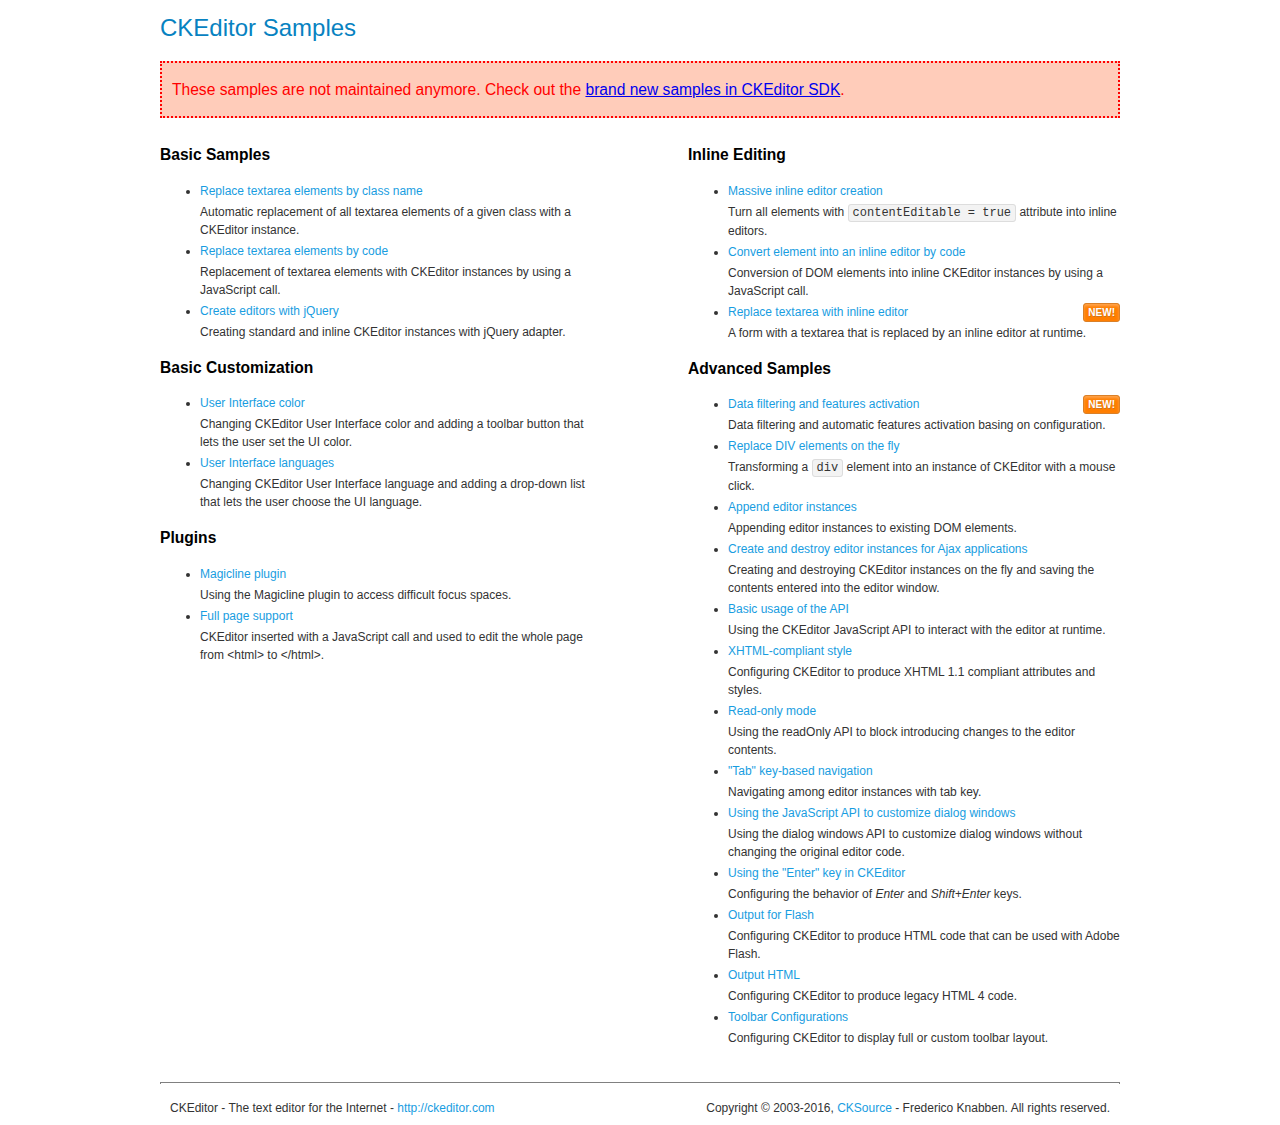
<file: app/static/plugins/ckeditor/samples/old/index.html>
<!DOCTYPE html>
<!--
Copyright (c) 2003-2016, CKSource - Frederico Knabben. All rights reserved.
For licensing, see LICENSE.md or http://ckeditor.com/license
-->
<html>
<head>
	<meta charset="utf-8">
	<title>CKEditor Samples</title>
	<link rel="stylesheet" href="sample.css">
</head>
<body>
	<h1 class="samples">
		CKEditor Samples
	</h1>
	<div class="warning deprecated">
		These samples are not maintained anymore. Check out the <a href="http://sdk.ckeditor.com/">brand new samples in CKEditor SDK</a>.
	</div>
	<div class="twoColumns">
		<div class="twoColumnsLeft">
			<h2 class="samples">
				Basic Samples
			</h2>
			<dl class="samples">
				<dt><a class="samples" href="replacebyclass.html">Replace textarea elements by class name</a></dt>
				<dd>Automatic replacement of all textarea elements of a given class with a CKEditor instance.</dd>

				<dt><a class="samples" href="replacebycode.html">Replace textarea elements by code</a></dt>
				<dd>Replacement of textarea elements with CKEditor instances by using a JavaScript call.</dd>

				<dt><a class="samples" href="jquery.html">Create editors with jQuery</a></dt>
				<dd>Creating standard and inline CKEditor instances with jQuery adapter.</dd>
			</dl>

			<h2 class="samples">
				Basic Customization
			</h2>
			<dl class="samples">
				<dt><a class="samples" href="uicolor.html">User Interface color</a></dt>
				<dd>Changing CKEditor User Interface color and adding a toolbar button that lets the user set the UI color.</dd>

				<dt><a class="samples" href="uilanguages.html">User Interface languages</a></dt>
				<dd>Changing CKEditor User Interface language and adding a drop-down list that lets the user choose the UI language.</dd>
			</dl>


			<h2 class="samples">Plugins</h2>
<dl class="samples">
<dt><a class="samples" href="magicline/magicline.html">Magicline plugin</a></dt>
<dd>Using the Magicline plugin to access difficult focus spaces.</dd>

<dt><a class="samples" href="wysiwygarea/fullpage.html">Full page support</a></dt>
<dd>CKEditor inserted with a JavaScript call and used to edit the whole page from &lt;html&gt; to &lt;/html&gt;.</dd>
</dl>
		</div>
		<div class="twoColumnsRight">
			<h2 class="samples">
				Inline Editing
			</h2>
			<dl class="samples">
				<dt><a class="samples" href="inlineall.html">Massive inline editor creation</a></dt>
				<dd>Turn all elements with <code>contentEditable = true</code> attribute into inline editors.</dd>

				<dt><a class="samples" href="inlinebycode.html">Convert element into an inline editor by code</a></dt>
				<dd>Conversion of DOM elements into inline CKEditor instances by using a JavaScript call.</dd>

				<dt><a class="samples" href="inlinetextarea.html">Replace textarea with inline editor</a> <span class="new">New!</span></dt>
				<dd>A form with a textarea that is replaced by an inline editor at runtime.</dd>

				
			</dl>

			<h2 class="samples">
				Advanced Samples
			</h2>
			<dl class="samples">
				<dt><a class="samples" href="datafiltering.html">Data filtering and features activation</a> <span class="new">New!</span></dt>
				<dd>Data filtering and automatic features activation basing on configuration.</dd>

				<dt><a class="samples" href="divreplace.html">Replace DIV elements on the fly</a></dt>
				<dd>Transforming a <code>div</code> element into an instance of CKEditor with a mouse click.</dd>

				<dt><a class="samples" href="appendto.html">Append editor instances</a></dt>
				<dd>Appending editor instances to existing DOM elements.</dd>

				<dt><a class="samples" href="ajax.html">Create and destroy editor instances for Ajax applications</a></dt>
				<dd>Creating and destroying CKEditor instances on the fly and saving the contents entered into the editor window.</dd>

				<dt><a class="samples" href="api.html">Basic usage of the API</a></dt>
				<dd>Using the CKEditor JavaScript API to interact with the editor at runtime.</dd>

				<dt><a class="samples" href="xhtmlstyle.html">XHTML-compliant style</a></dt>
				<dd>Configuring CKEditor to produce XHTML 1.1 compliant attributes and styles.</dd>

				<dt><a class="samples" href="readonly.html">Read-only mode</a></dt>
				<dd>Using the readOnly API to block introducing changes to the editor contents.</dd>

				<dt><a class="samples" href="tabindex.html">"Tab" key-based navigation</a></dt>
				<dd>Navigating among editor instances with tab key.</dd>


				
<dt><a class="samples" href="dialog/dialog.html">Using the JavaScript API to customize dialog windows</a></dt>
<dd>Using the dialog windows API to customize dialog windows without changing the original editor code.</dd>

<dt><a class="samples" href="enterkey/enterkey.html">Using the &quot;Enter&quot; key in CKEditor</a></dt>
<dd>Configuring the behavior of <em>Enter</em> and <em>Shift+Enter</em> keys.</dd>

<dt><a class="samples" href="htmlwriter/outputforflash.html">Output for Flash</a></dt>
<dd>Configuring CKEditor to produce HTML code that can be used with Adobe Flash.</dd>

<dt><a class="samples" href="htmlwriter/outputhtml.html">Output HTML</a></dt>
<dd>Configuring CKEditor to produce legacy HTML 4 code.</dd>

<dt><a class="samples" href="toolbar/toolbar.html">Toolbar Configurations</a></dt>
<dd>Configuring CKEditor to display full or custom toolbar layout.</dd>

			</dl>
		</div>
	</div>
	<div id="footer">
		<hr>
		<p>
			CKEditor - The text editor for the Internet - <a class="samples" href="http://ckeditor.com/">http://ckeditor.com</a>
		</p>
		<p id="copy">
			Copyright &copy; 2003-2016, <a class="samples" href="http://cksource.com/">CKSource</a> - Frederico Knabben. All rights reserved.
		</p>
	</div>
</body>
</html>
</file>
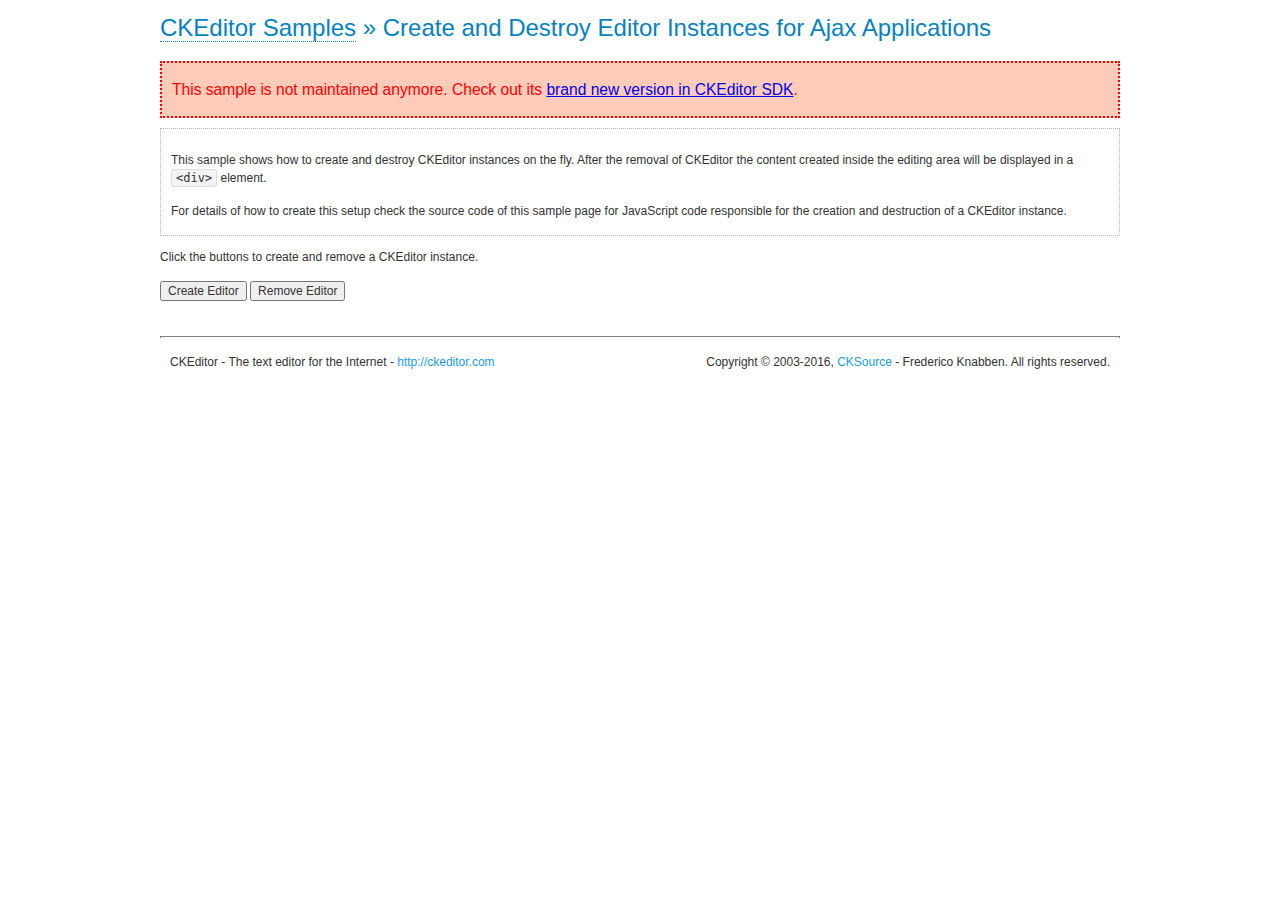
<file: app/static/plugins/ckeditor/samples/old/ajax.html>
<!DOCTYPE html>
<!--
Copyright (c) 2003-2016, CKSource - Frederico Knabben. All rights reserved.
For licensing, see LICENSE.md or http://ckeditor.com/license
-->
<html>
<head>
	<meta charset="utf-8">
	<title>Ajax &mdash; CKEditor Sample</title>
	<script src="../../ckeditor.js"></script>
	<link rel="stylesheet" href="sample.css">
	<script>

		var editor, html = '';

		function createEditor() {
			if ( editor )
				return;

			// Create a new editor inside the <div id="editor">, setting its value to html
			var config = {};
			editor = CKEDITOR.appendTo( 'editor', config, html );
		}

		function removeEditor() {
			if ( !editor )
				return;

			// Retrieve the editor contents. In an Ajax application, this data would be
			// sent to the server or used in any other way.
			document.getElementById( 'editorcontents' ).innerHTML = html = editor.getData();
			document.getElementById( 'contents' ).style.display = '';

			// Destroy the editor.
			editor.destroy();
			editor = null;
		}

	</script>
</head>
<body>
	<h1 class="samples">
		<a href="index.html">CKEditor Samples</a> &raquo; Create and Destroy Editor Instances for Ajax Applications
	</h1>
	<div class="warning deprecated">
		This sample is not maintained anymore. Check out its <a href="http://sdk.ckeditor.com/samples/saveajax.html">brand new version in CKEditor SDK</a>.
	</div>
	<div class="description">
		<p>
			This sample shows how to create and destroy CKEditor instances on the fly. After the removal of CKEditor the content created inside the editing
			area will be displayed in a <code>&lt;div&gt;</code> element.
		</p>
		<p>
			For details of how to create this setup check the source code of this sample page
			for JavaScript code responsible for the creation and destruction of a CKEditor instance.
		</p>
	</div>
	<p>Click the buttons to create and remove a CKEditor instance.</p>
	<p>
		<input onclick="createEditor();" type="button" value="Create Editor">
		<input onclick="removeEditor();" type="button" value="Remove Editor">
	</p>
	<!-- This div will hold the editor. -->
	<div id="editor">
	</div>
	<div id="contents" style="display: none">
		<p>
			Edited Contents:
		</p>
		<!-- This div will be used to display the editor contents. -->
		<div id="editorcontents">
		</div>
	</div>
	<div id="footer">
		<hr>
		<p>
			CKEditor - The text editor for the Internet - <a class="samples" href="http://ckeditor.com/">http://ckeditor.com</a>
		</p>
		<p id="copy">
			Copyright &copy; 2003-2016, <a class="samples" href="http://cksource.com/">CKSource</a> - Frederico
			Knabben. All rights reserved.
		</p>
	</div>
</body>
</html>
</file>
<file: app/static/plugins/ckeditor/samples/old/sample.css>
/*
Copyright (c) 2003-2016, CKSource - Frederico Knabben. All rights reserved.
For licensing, see LICENSE.md or http://ckeditor.com/license
*/

html, body, h1, h2, h3, h4, h5, h6, div, span, blockquote, p, address, form, fieldset, img, ul, ol, dl, dt, dd, li, hr, table, td, th, strong, em, sup, sub, dfn, ins, del, q, cite, var, samp, code, kbd, tt, pre
{
	line-height: 1.5;
}

body
{
	padding: 10px 30px;
}

input, textarea, select, option, optgroup, button, td, th
{
	font-size: 100%;
}

pre
{
	-moz-tab-size: 4;
	tab-size: 4;
}

pre, code, kbd, samp, tt
{
	font-family: monospace,monospace;
	font-size: 1em;
}

body {
	width: 960px;
	margin: 0 auto;
}

code
{
	background: #f3f3f3;
	border: 1px solid #ddd;
	padding: 1px 4px;
	border-radius: 3px;
}

abbr
{
	border-bottom: 1px dotted #555;
	cursor: pointer;
}

.new, .beta
{
	text-transform: uppercase;
	font-size: 10px;
	font-weight: bold;
	padding: 1px 4px;
	margin: 0 0 0 5px;
	color: #fff;
	float: right;
	border-radius: 3px;
}

.new
{
	background: #FF7E00;
	border: 1px solid #DA8028;
	text-shadow: 0 1px 0 #C97626;

	box-shadow: 0 2px 3px 0 #FFA54E inset;
}

.beta
{
	background: #18C0DF;
	border: 1px solid #19AAD8;
	text-shadow: 0 1px 0 #048CAD;
	font-style: italic;

	box-shadow: 0 2px 3px 0 #50D4FD inset;
}

h1.samples
{
	color: #0782C1;
	font-size: 200%;
	font-weight: normal;
	margin: 0;
	padding: 0;
}

h1.samples a
{
	color: #0782C1;
	text-decoration: none;
	border-bottom: 1px dotted #0782C1;
}

.samples a:hover
{
	border-bottom: 1px dotted #0782C1;
}

h2.samples
{
	color: #000000;
	font-size: 130%;
	margin: 15px 0 0 0;
	padding: 0;
}

p, blockquote, address, form, pre, dl, h1.samples, h2.samples
{
	margin-bottom: 15px;
}

ul.samples
{
	margin-bottom: 15px;
}

.clear
{
	clear: both;
}

fieldset
{
	margin: 0;
	padding: 10px;
}

body, input, textarea
{
	color: #333333;
	font-family: Arial, Helvetica, sans-serif;
}

body
{
	font-size: 75%;
}

a.samples
{
	color: #189DE1;
	text-decoration: none;
}

form
{
	margin: 0;
	padding: 0;
}

pre.samples
{
	background-color: #F7F7F7;
	border: 1px solid #D7D7D7;
	overflow: auto;
	padding: 0.25em;
	white-space: pre-wrap; /* CSS 2.1 */
	word-wrap: break-word; /* IE7 */
}

#footer
{
	clear: both;
	padding-top: 10px;
}

#footer hr
{
	margin: 10px 0 15px 0;
	height: 1px;
	border: solid 1px gray;
	border-bottom: none;
}

#footer p
{
	margin: 0 10px 10px 10px;
	float: left;
}

#footer #copy
{
	float: right;
}

#outputSample
{
	width: 100%;
	table-layout: fixed;
}

#outputSample thead th
{
	color: #dddddd;
	background-color: #999999;
	padding: 4px;
	white-space: nowrap;
}

#outputSample tbody th
{
	vertical-align: top;
	text-align: left;
}

#outputSample pre
{
	margin: 0;
	padding: 0;
}

.description
{
	border: 1px dotted #B7B7B7;
	margin-bottom: 10px;
	padding: 10px 10px 0;
	overflow: hidden;
}

label
{
	display: block;
	margin-bottom: 6px;
}

/**
 *	CKEditor editables are automatically set with the "cke_editable" class
 *	plus cke_editable_(inline|themed) depending on the editor type.
 */

/* Style a bit the inline editables. */
.cke_editable.cke_editable_inline
{
	cursor: pointer;
}

/* Once an editable element gets focused, the "cke_focus" class is
   added to it, so we can style it differently. */
.cke_editable.cke_editable_inline.cke_focus
{
	box-shadow: inset 0px 0px 20px 3px #ddd, inset 0 0 1px #000;
	outline: none;
	background: #eee;
	cursor: text;
}

/* Avoid pre-formatted overflows inline editable. */
.cke_editable_inline pre
{
	white-space: pre-wrap;
	word-wrap: break-word;
}

/**
 *	Samples index styles.
 */

.twoColumns,
.twoColumnsLeft,
.twoColumnsRight
{
	overflow: hidden;
}

.twoColumnsLeft,
.twoColumnsRight
{
	width: 45%;
}

.twoColumnsLeft
{
	float: left;
}

.twoColumnsRight
{
	float: right;
}

dl.samples
{
	padding: 0 0 0 40px;
}
dl.samples > dt
{
	display: list-item;
	list-style-type: disc;
	list-style-position: outside;
	margin: 0 0 3px;
}
dl.samples > dd
{
	margin: 0 0 3px;
}
.warning
{
	color: #ff0000;
	background-color: #FFCCBA;
	border: 2px dotted #ff0000;
	padding: 15px 10px;
	margin: 10px 0;
}

.warning.deprecated {
	font-size: 1.3em;
}

/* Used on inline samples */

blockquote
{
	font-style: italic;
	font-family: Georgia, Times, "Times New Roman", serif;
	padding: 2px 0;
	border-style: solid;
	border-color: #ccc;
	border-width: 0;
}

.cke_contents_ltr blockquote
{
	padding-left: 20px;
	padding-right: 8px;
	border-left-width: 5px;
}

.cke_contents_rtl blockquote
{
	padding-left: 8px;
	padding-right: 20px;
	border-right-width: 5px;
}

img.right {
	border: 1px solid #ccc;
	float: right;
	margin-left: 15px;
	padding: 5px;
}

img.left {
	border: 1px solid #ccc;
	float: left;
	margin-right: 15px;
	padding: 5px;
}

.marker
{
	background-color: Yellow;
}
</file>
